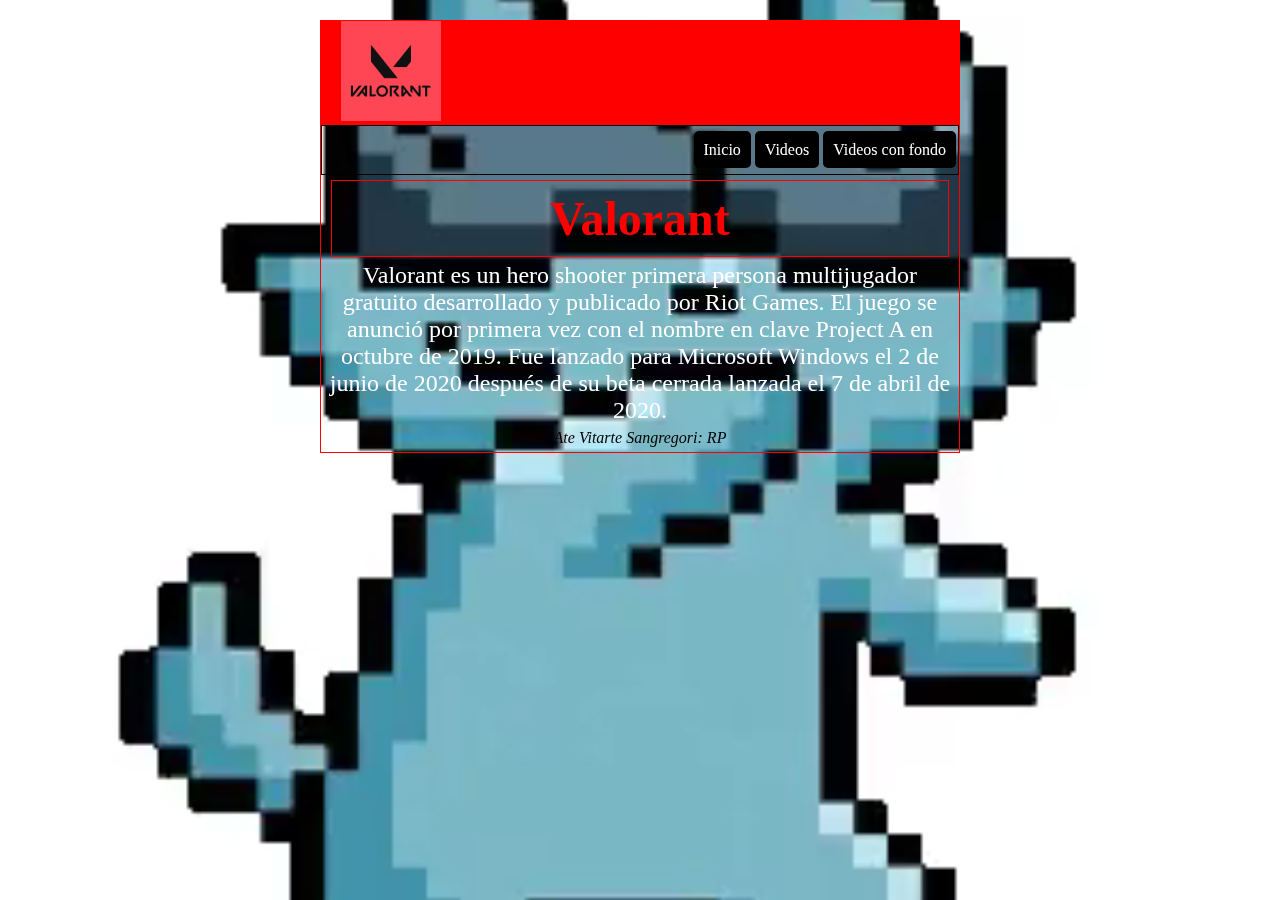
<file: tarea7/video_con_fondo.html>
<!DOCTYPE html>
<html lang="en">
<head>
    <meta charset="UTF-8">
    <meta name="viewport" content="width=device-width, initial-scale=1.0">
    <title>Document</title>
    <link rel="stylesheet" href="estilos.css">
</head>
<body>
    <main>
        <header>
            <img src="img/valorant-logo-FAB2CA0E55-seeklogo.com.png" alt="logo" height="100">
        </header>
        <nav>
            <ul id="menu">
                <li><a href="index.html">Inicio</a></li>
                <li><a href="videos.html">Videos</a></li>
                <li><a href="video_con_fondo.html">Videos con fondo</a></li>
            </ul>
        </nav>
        <div class="videos_responsive">
            <video id="fondo" src="video/Bazooka_Badger_Spray.mp4" autoplay loop>
            </video>
            <div id="contenido">
                <h1>Valorant</h1>
                <p>Valorant es un hero shooter primera persona multijugador gratuito desarrollado y publicado por Riot Games. El juego se anunció por primera vez con el nombre en clave Project A en octubre de 2019. Fue lanzado para Microsoft Windows el 2 de junio de 2020 después de su beta cerrada lanzada el 7 de abril de 2020.</p>
            </div>
        </div>
        <footer>
            <address>
                Ate Vitarte Sangregori: RP
            </address>
        </footer>
    </main>
</body>
</html>
</file>
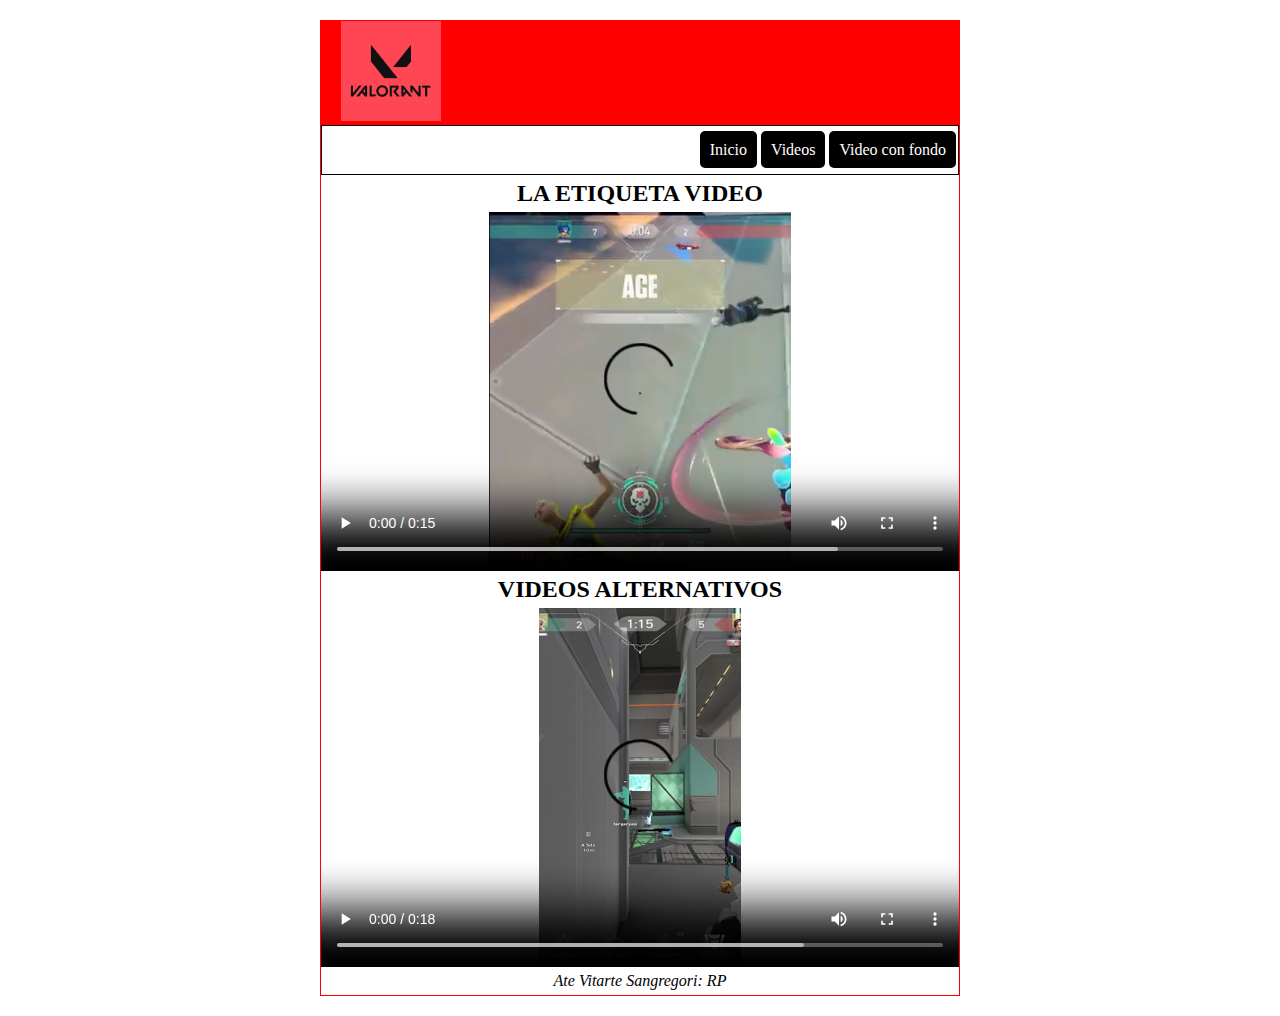
<file: tarea7/videos.html>
<!DOCTYPE html>
<html lang="en">
<head>
    <meta charset="UTF-8">
    <meta name="viewport" content="width=device-width, initial-scale=1.0">
    <title>Videos</title>
    <link rel="stylesheet" href="estilos.css">
    <link rel="shortcut" href="img/video.png" type="image/x-icon">
</head>
<body>
    <main>
        <header>
            <img src="img/valorant-logo-FAB2CA0E55-seeklogo.com.png" alt="logo" height="100">
        </header>
        <nav>
            <ul id="menu">
                <li><a href="index.html">Inicio</a></li>
                <li><a href="videos.html">Videos</a></li>
                <li><a href="video_con_fondo.html">Video con fondo</a></li>
            </ul>
        </nav>
        <div>
            <h2>LA ETIQUETA VIDEO</h2>
            <article class="video_responsive">
                <video src="video/clipss.mp4" autoplay controls loop poster="img/matoatodos.jpg">
                    <p>Lo siento su navegador no lo puede procesar</p>
                </video>
            </article>
            <h2>VIDEOS ALTERNATIVOS</h2>
            <article class="video_responsive">
                <video autoplay controls loop>
                    <source src="video/clipssss.mp4" type="video/mp4">
                    <source src="video/clipssss.mp4" type="video/webm">
                    <img src="img/ultimosobreviviente.jpg" alt="Video no soportado">
                    <p>Lo siento su navegador no lo puede procesar</p>
                </video>
            </article>
        </div>
        <footer>
            <address>
                Ate Vitarte Sangregori: RP
            </address>
        </footer>
    </main>
</body>
</html>
</file>
<file: tarea7/estilos.css>
*{
    margin:0;
    padding:0;
    box-sizing: border-box;
    --color1:#FF0000;
    --color2:#E3C6C5;
    --color3:#A1DE93;

}
main{
    width: 50%;
    margin:20px auto;
    border:1px solid var(--color1);
}
header{
    background-color: var(--color1);
    padding-left: 20px;
}
#menu{
    height: 50px;
    list-style-type: none;
    display: flex;
    justify-content: end;
    align-items: center;
    border:1px solid    
}
#menu li{
    margin:2px
}
#menu li a{
    text-decoration: none;    
    padding: 10px;
    background-color: black;
    color:white;
    border-radius: 5px;
}
h1{

    padding: 10px;
    color:var(--color1);
    border:1px solid;
    margin:10px;
}
#videos{    
    border:1px solid;
    margin:10px;    
}
section{
    display: flex;
}
#videos{width:70%;}
aside{ 
    width:30%;
    margin-top:20px;
    background-color: beige;
    
}
aside img{
    width: 90%;
    
}

.video_responsive{
    position: relative;
    padding-bottom: 56.25%; /* 16:9 */
    height: 0;
}
iframe,video {
    position: absolute;
    top: 0;
    left: 0;
    width: 100%;
    height: 100%;
    }    
h1,h2,#videos,aside,address,#contenido{
    text-align: center;
    margin:5px
}
#fondo {        
    min-width: 100%;
    min-height: 100%;
    width: auto;
    height: auto;
    position: fixed;
    top: 50%;
    left: 50%;
    transform: translateX(-50%) translateY(-50%);
    z-index: -100;
}
#contenido{
    color:white;
    font-size: 1.5em;
}
</file>
